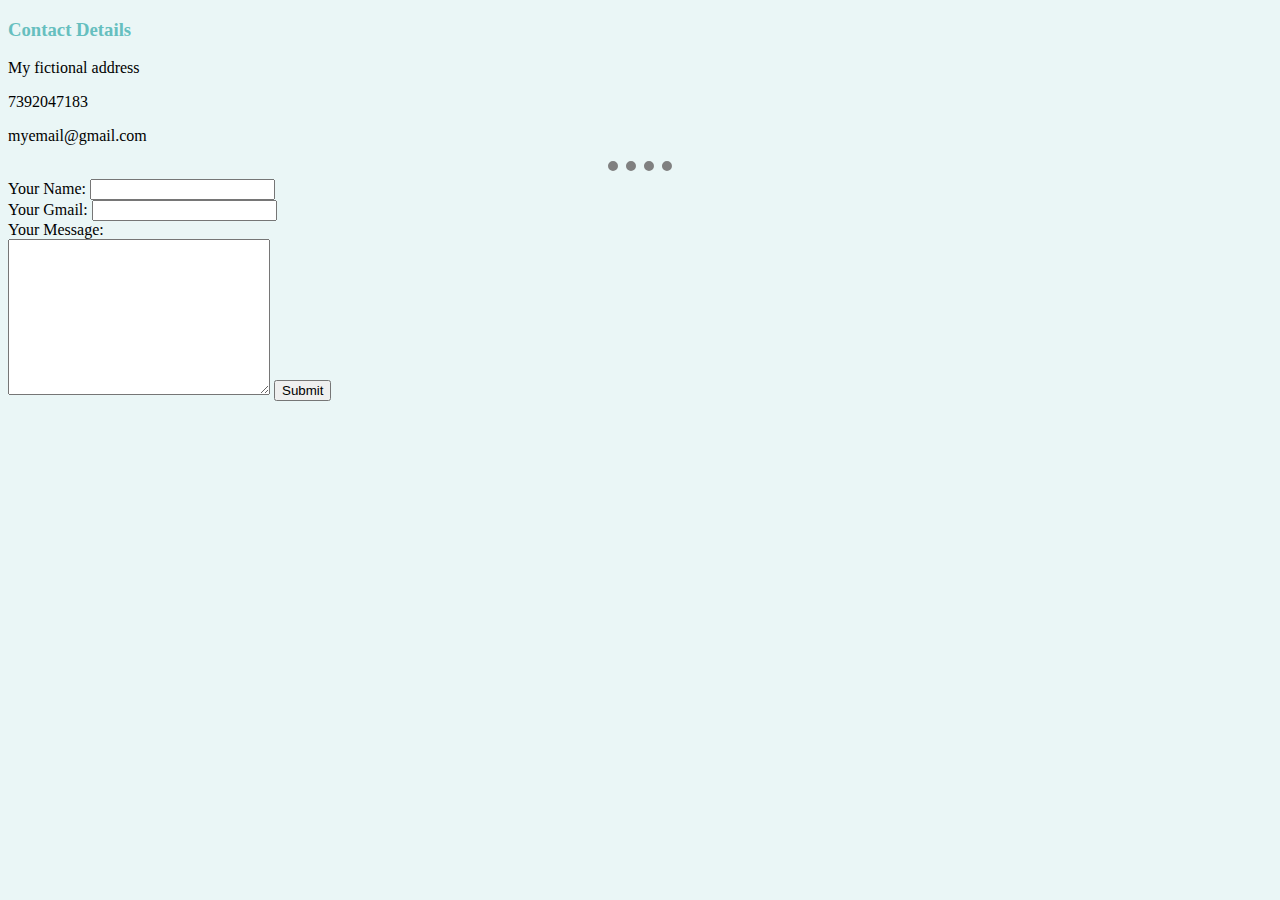
<file: Contact me.html>
<!DOCTYPE html>
<html lang="en">
<head>
    <meta charset="UTF-8">
    <title>Contact Me</title>
    <link rel="stylesheet" href="css/style.css">
</head>
<body>       
   <h3>Contact Details</h3> 
   <p>My fictional address</p>
   <p>7392047183</p>
   <p>myemail@gmail.com</p>
   <hr>
   <form action="mailto:atharvashirkande7070@gmail.com" method="post" enctype="text/plain">
    <label>Your Name:</label>
    <input type="text" name="yourName" id=""><br>
    <label>Your Gmail:</label>
    <input type="email" name="yourEmail"><br>
    <label>Your Message:</label><br>
    <textarea name="yourMessage" cols="30" rows="10"></textarea>
    <input type="submit">
   </form>
</body>
</html>
</file>
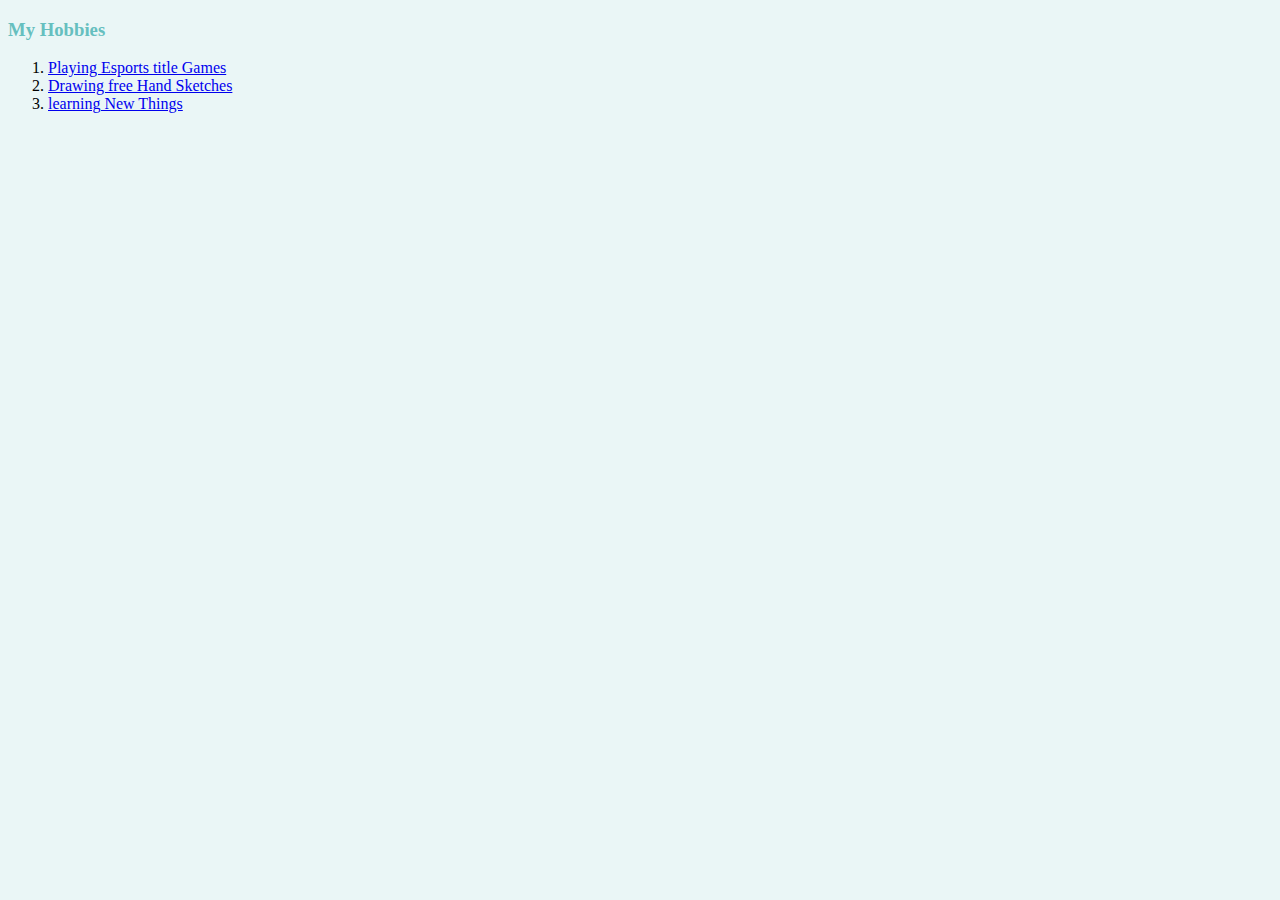
<file: hobbies.html>
<!DOCTYPE html>
<html lang="en">
<head>
    <meta charset="UTF-8">
    <title>My Hobbies</title>
	<link rel="stylesheet" href="css/style.css">
</head>
<body>		
    <h3>My Hobbies</h3>
	<ol>
		<li><a href="https://www.youtube.com/watch?v=e0hlP84HeMU">Playing Esports title Games</a> </li>
		<li><a href="https://www.youtube.com/watch?v=awg8DSfd8PM">Drawing free Hand Sketches</a></li>
		<li><a href="https://zapier.com/blog/learning-new-skills/">learning New Things</a></li>
	</ol>   
</body>
</html>
</file>
<file: css/style.css>
body {
    background-color: #EAF6F6;
}
h1{
    color: #66BFBF;
}
h3{
    color: #66BFBF;
}
hr 
{
    border-style:none;
    border-top:dotted;
    border-color: grey;
    border-width: 10px;
    width: 5%;
}
</file>
